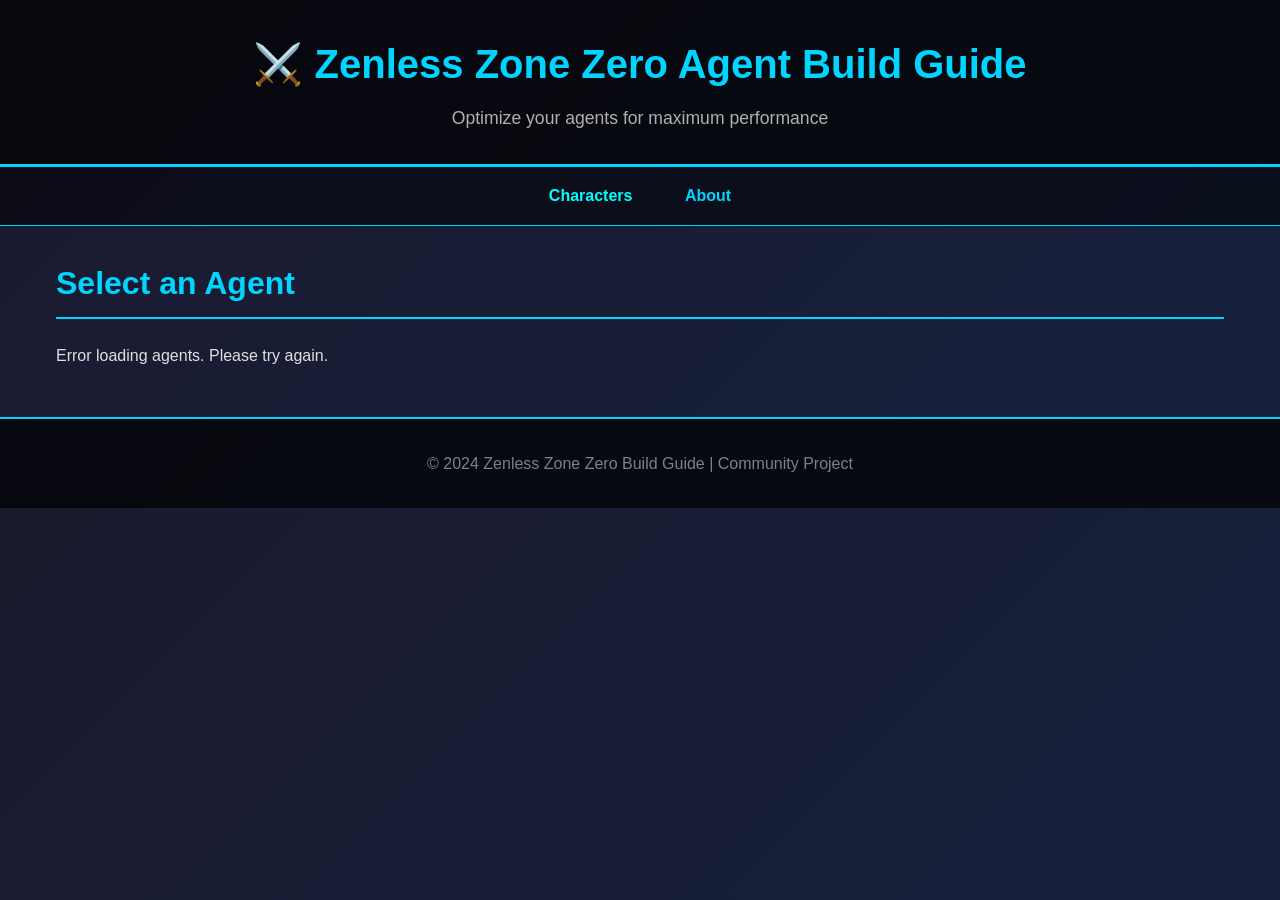
<file: index.html>
<!DOCTYPE html>
<html lang="en">
<head>
    <meta charset="UTF-8">
    <meta name="viewport" content="width=device-width, initial-scale=1.0">
    <title>Zenless Zone Zero - Agent Build Guide</title>
    <link rel="stylesheet" href="styles.css">
</head>
<body>
    <header>
        <h1>⚔️ Zenless Zone Zero Agent Build Guide</h1>
        <p>Optimize your agents for maximum performance</p>
    </header>

    <nav>
        <a href="index.html" class="active">Characters</a>
        <a href="#about">About</a>
    </nav>

    <main>
        <section id="characters">
            <h2>Select an Agent</h2>
            <div id="character-list" class="character-grid">
                <p>Loading agents...</p>
            </div>
        </section>

        <section id="about" style="display:none;">
            <h2>About This Guide</h2>
            <p>This is a community-driven guide for building the best agents in Zenless Zone Zero.</p>
            <p>Each agent has recommended builds, weapons, and strategies for different game modes.</p>
        </section>
    </main>

    <footer>
        <p>&copy; 2024 Zenless Zone Zero Build Guide | Community Project</p>
    </footer>

    <script src="script.js"></script>
</body>
</html>
</file>
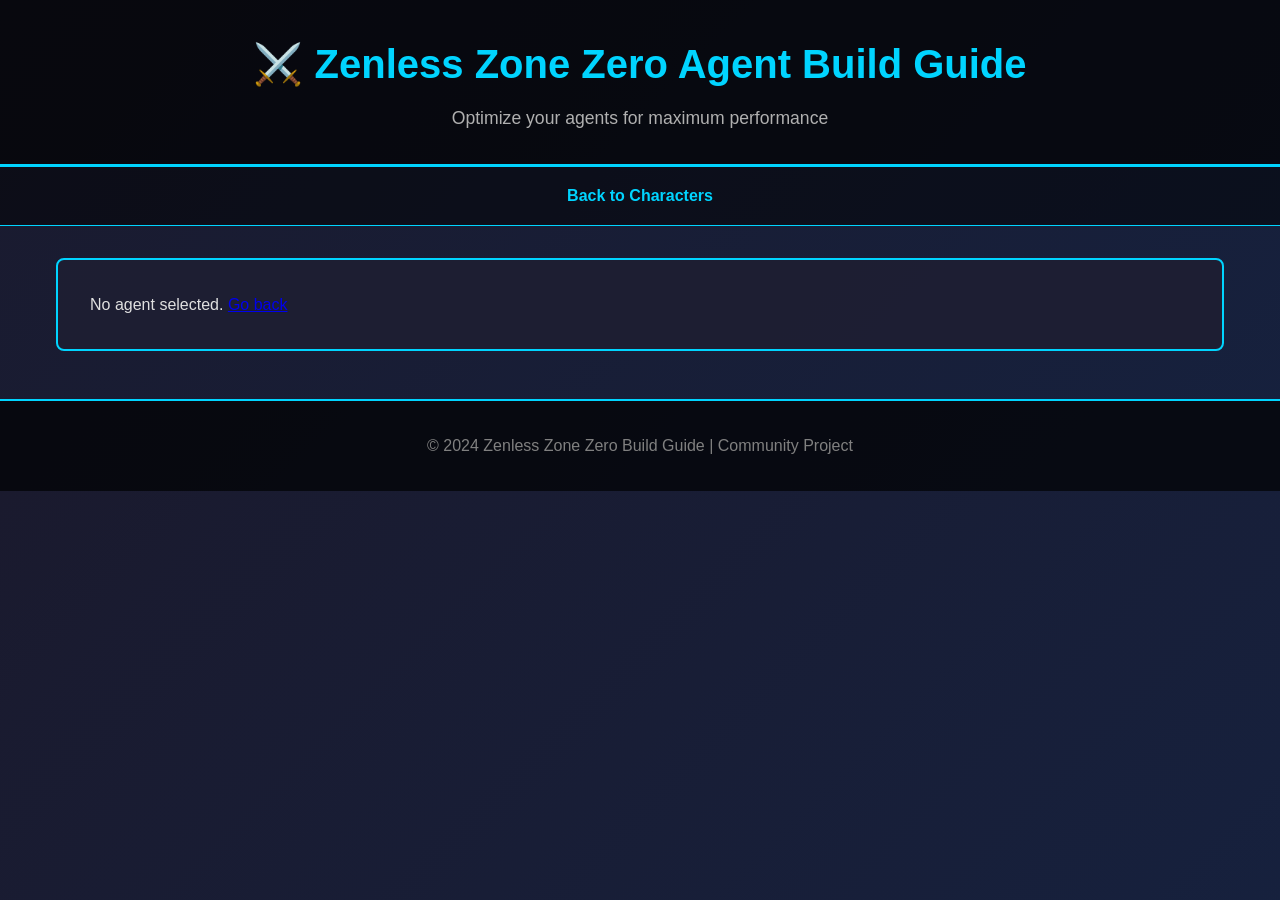
<file: agent-detail.html>
<!DOCTYPE html>
<html lang="en">
<head>
    <meta charset="UTF-8">
    <meta name="viewport" content="width=device-width, initial-scale=1.0">
    <title>Agent Build Guide - Zenless Zone Zero</title>
    <link rel="stylesheet" href="styles.css">
</head>
<body>
    <header>
        <h1>⚔️ Zenless Zone Zero Agent Build Guide</h1>
        <p>Optimize your agents for maximum performance</p>
    </header>

    <nav>
        <a href="index.html">Back to Characters</a>
    </nav>

    <main>
        <section id="agent-detail" class="agent-detail">
            <p>Loading agent details...</p>
        </section>
    </main>

    <footer>
        <p>&copy; 2024 Zenless Zone Zero Build Guide | Community Project</p>
    </footer>

    <script src="agent-detail.js"></script>
</body>
</html>
</file>
<file: styles.css>
* {
    margin: 0;
    padding: 0;
    box-sizing: border-box;
}

body {
    font-family: 'Segoe UI', Tahoma, Geneva, Verdana, sans-serif;
    background: linear-gradient(135deg, #1a1a2e 0%, #16213e 100%);
    color: #e0e0e0;
    line-height: 1.6;
}

header {
    background: rgba(0, 0, 0, 0.7);
    padding: 2rem;
    text-align: center;
    border-bottom: 3px solid #00d4ff;
}

header h1 {
    font-size: 2.5rem;
    margin-bottom: 0.5rem;
    color: #00d4ff;
}

header p {
    font-size: 1.1rem;
    color: #b0b0b0;
}

nav {
    background: rgba(0, 0, 0, 0.5);
    padding: 1rem;
    text-align: center;
    border-bottom: 1px solid #00d4ff;
    position: sticky;
    top: 0;
    z-index: 100;
}

nav a {
    color: #00d4ff;
    text-decoration: none;
    margin: 0 1.5rem;
    font-weight: bold;
    transition: color 0.3s;
}

nav a:hover,
nav a.active {
    color: #00ffff;
}

main {
    max-width: 1200px;
    margin: 2rem auto;
    padding: 0 1rem;
}

section {
    margin-bottom: 3rem;
}

h2 {
    color: #00d4ff;
    margin-bottom: 1.5rem;
    font-size: 2rem;
    border-bottom: 2px solid #00d4ff;
    padding-bottom: 0.5rem;
}

/* Character Grid */
.character-grid {
    display: grid;
    grid-template-columns: repeat(auto-fill, minmax(280px, 1fr));
    gap: 1.5rem;
}

/* Character Card */
.character-card {
    background: rgba(30, 30, 50, 0.9);
    border: 2px solid #00d4ff;
    border-radius: 8px;
    padding: 1.5rem;
    transition: all 0.3s ease;
    cursor: pointer;
    text-decoration: none;
    color: inherit;
    display: flex;
    flex-direction: column;
}

.character-card:hover {
    transform: translateY(-8px);
    box-shadow: 0 0 30px rgba(0, 212, 255, 0.6);
    border-color: #00ffff;
}

.card-header {
    display: flex;
    justify-content: space-between;
    align-items: start;
    margin-bottom: 1rem;
}

.character-card h3 {
    color: #00d4ff;
    font-size: 1.3rem;
    flex: 1;
}

.rarity {
    padding: 0.4rem 0.8rem;
    border-radius: 20px;
    font-size: 0.85rem;
    font-weight: bold;
    white-space: nowrap;
    margin-left: 0.5rem;
}

.rarity-s {
    background: rgba(255, 215, 0, 0.3);
    color: #ffd700;
}

.rarity-a {
    background: rgba(255, 140, 0, 0.3);
    color: #ff8c00;
}

.rarity-b {
    background: rgba(100, 149, 237, 0.3);
    color: #6495ed;
}

.character-card .role {
    background: rgba(0, 212, 255, 0.2);
    color: #00d4ff;
    padding: 0.3rem 0.8rem;
    border-radius: 20px;
    font-size: 0.9rem;
    display: inline-block;
    margin-bottom: 0.5rem;
}

.character-card .element {
    color: #b0b0b0;
    font-size: 0.95rem;
    margin-bottom: 0.8rem;
}

.character-card .description {
    color: #b0b0b0;
    margin-bottom: 1rem;
    flex-grow: 1;
}

.card-footer {
    display: flex;
    justify-content: flex-end;
    padding-top: 1rem;
    border-top: 1px solid rgba(0, 212, 255, 0.2);
}

.view-link {
    color: #00d4ff;
    font-weight: bold;
    transition: color 0.3s;
}

.character-card:hover .view-link {
    color: #00ffff;
}

/* Agent Detail Page */
.agent-detail {
    background: rgba(30, 30, 50, 0.9);
    border: 2px solid #00d4ff;
    border-radius: 8px;
    padding: 2rem;
}

.agent-header {
    margin-bottom: 2rem;
    border-bottom: 2px solid #00d4ff;
    padding-bottom: 1.5rem;
}

.agent-header h1 {
    color: #00d4ff;
    font-size: 2.5rem;
    margin-bottom: 1rem;
}

.agent-meta {
    display: flex;
    gap: 1rem;
    flex-wrap: wrap;
}

.badge {
    background: rgba(0, 212, 255, 0.2);
    color: #00d4ff;
    padding: 0.5rem 1rem;
    border-radius: 20px;
    font-size: 0.95rem;
    font-weight: bold;
}

.badge.rarity-s {
    background: rgba(255, 215, 0, 0.2);
    color: #ffd700;
}

.badge.element {
    background: rgba(0, 212, 255, 0.2);
    color: #00ffff;
}

.agent-description {
    margin-bottom: 2rem;
    font-size: 1.1rem;
    line-height: 1.8;
}

.build-section {
    margin-bottom: 2rem;
}

.build-info {
    display: grid;
    grid-template-columns: repeat(auto-fit, minmax(250px, 1fr));
    gap: 1.5rem;
    margin-top: 1rem;
}

.build-item {
    background: rgba(0, 0, 0, 0.4);
    border-left: 3px solid #00d4ff;
    padding: 1rem;
    border-radius: 4px;
}

.build-item h3 {
    color: #00d4ff;
    margin-bottom: 0.8rem;
}

.build-item ul {
    list-style: none;
    padding-left: 1rem;
}

.build-item li {
    color: #b0b0b0;
    margin-bottom: 0.5rem;
    padding-left: 1rem;
    position: relative;
}

.build-item li:before {
    content: "✓";
    position: absolute;
    left: 0;
    color: #00d4ff;
}

.build-item p {
    color: #b0b0b0;
}

.notes-section {
    background: rgba(0, 0, 0, 0.4);
    border-left: 3px solid #ffd700;
    padding: 1.5rem;
    border-radius: 4px;
}

.notes-section h2 {
    color: #ffd700;
    border-color: #ffd700;
}

.notes-section p {
    color: #b0b0b0;
    font-size: 1rem;
}

footer {
    background: rgba(0, 0, 0, 0.7);
    text-align: center;
    padding: 2rem;
    margin-top: 3rem;
    border-top: 2px solid #00d4ff;
    color: #808080;
}

@media (max-width: 768px) {
    header h1 {
        font-size: 1.8rem;
    }

    nav a {
        margin: 0 1rem;
        font-size: 0.9rem;
    }

    .character-grid {
        grid-template-columns: 1fr;
    }

    .agent-header h1 {
        font-size: 1.8rem;
    }

    .agent-meta {
        flex-direction: column;
    }

    .badge {
        width: fit-content;
    }
}
</file>
